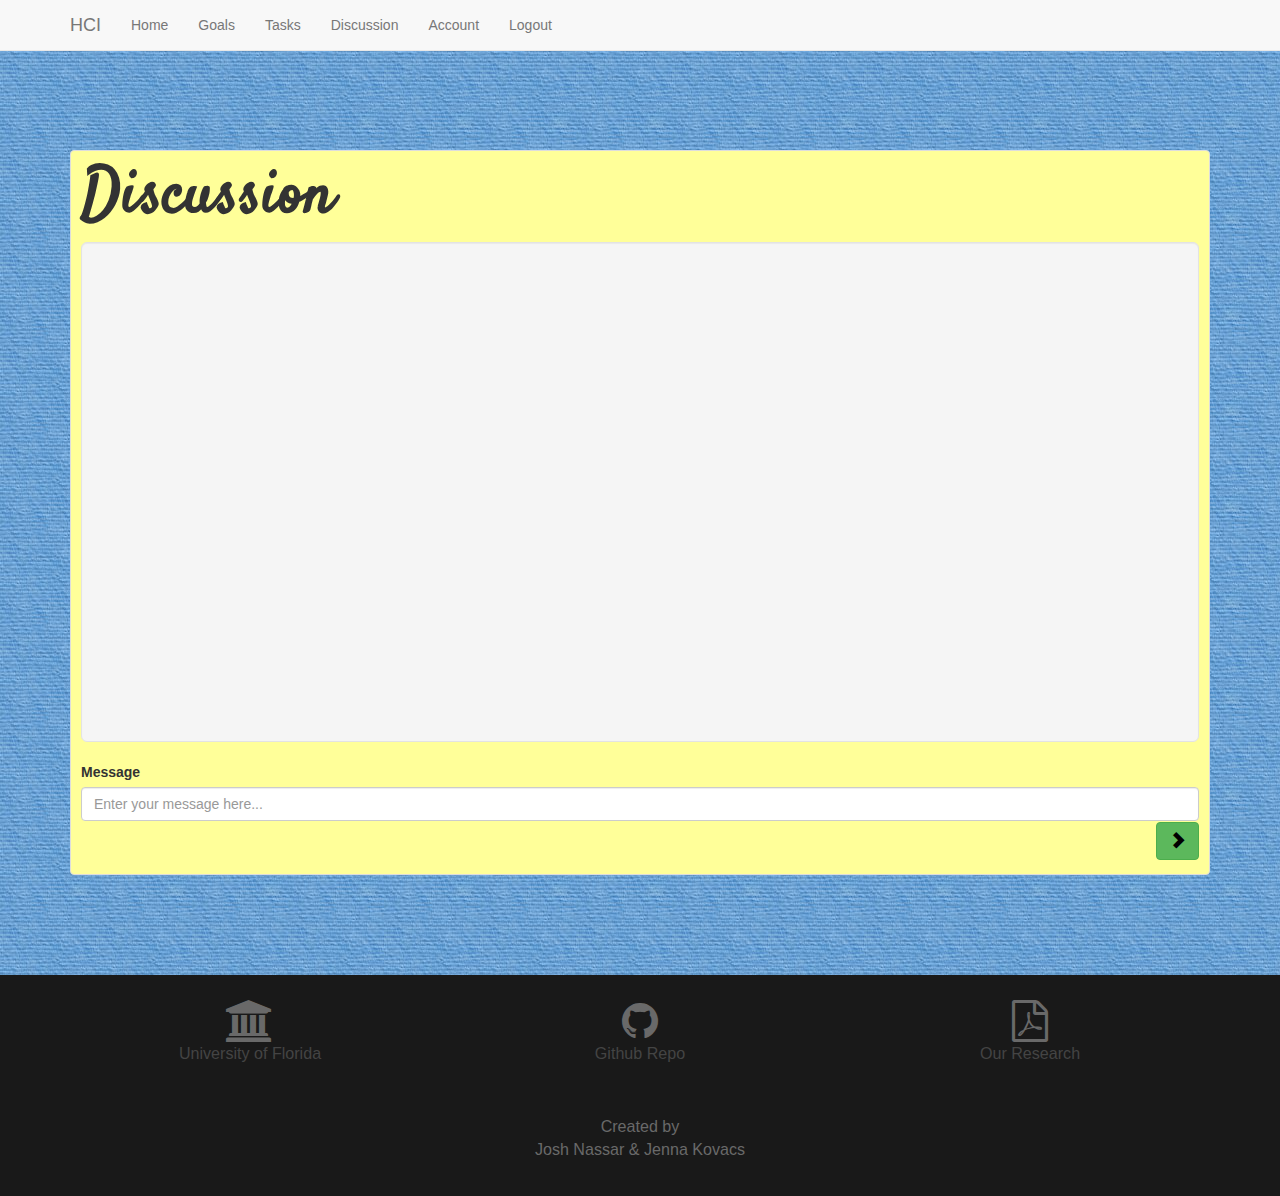
<file: discussion/index.html>
<!DOCTYPE html>
<html lang="en">

<head>
	<meta charset="utf-8">
	<meta http-equiv="X-UA-Compatible" content="IE=edge">
	<meta name="viewport" content="width=device-width, initial-scale=1">
	<!-- The above 3 meta tags *must* come first in the head; any other head content must come *after* these tags -->
	<meta name="description" content="HCI Project">
	<meta name="author" content="Josh & Jenna">
	<title>HCI Project Site</title>

	<!-- Latest compiled and minified CSS -->
	<link rel="stylesheet" href="https://maxcdn.bootstrapcdn.com/bootstrap/3.3.5/css/bootstrap.min.css">
	<!-- jQuery JavaScript -->
	<script src="https://code.jquery.com/jquery-1.11.3.min.js"></script>
	<!-- Latest compiled and minified JavaScript -->
	<script src="https://maxcdn.bootstrapcdn.com/bootstrap/3.3.5/js/bootstrap.min.js"></script>
	<!-- our JS -->
	<script src="../script.js" type="text/javascript"></script>
	<!-- our CSS -->
	<link rel="stylesheet" href="../style.css">
	<!-- Font Awesome Icons -->
	<link rel="stylesheet" href="http://cdnjs.cloudflare.com/ajax/libs/font-awesome/4.4.0/css/font-awesome.min.css">
	<link href='https://fonts.googleapis.com/css?family=Satisfy' rel='stylesheet' type='text/css'>

	<!-- HTML5 shim and Respond.js for IE8 support of HTML5 elements and media queries -->
	<!--[if lt IE 9]>
	  <script src="https://oss.maxcdn.com/html5shiv/3.7.2/html5shiv.min.js"></script>
	  <script src="https://oss.maxcdn.com/respond/1.4.2/respond.min.js"></script>
	<![endif]-->
</head>


<body onload="printMessages();">

		<!--Nav bar-->
	<nav class="navbar navbar-default navbar-fixed-top">
		<div class="container">
			<div class="navbar-header">
				<button type="button" class="navbar-toggle collapsed" data-toggle="collapse" data-target="#navbar" aria-expanded="false" aria-controls="navbar">
					<span class="sr-only">Toggle navigation</span>
					<span class="icon-bar"></span>
					<span class="icon-bar"></span>
					<span class="icon-bar"></span>
				</button>
				<a class="navbar-brand" href="../">HCI</a>
			</div>
			<div id="navbar" class="collapse navbar-collapse">
				<ul class="nav navbar-nav">
					<li><a href="../">Home</a></li>
					<li><a href="../goals">Goals</a></li>
					<li><a href="../tasks">Tasks</a></li>
					<li><a href="./">Discussion</a></li>
					<li><a href="../account">Account</a></li>
					<li style="text-align:right;"><a href="../" onclick="logout();">Logout</a></li>
				</ul>
			</div>
		</div>
	</nav>
	</br></br>


	<!--Home page-->
</br></br></br>
	<div id="discussion" class="container">
		<div class="panel panel-default" style="background-color:#ffff99;padding-left:10px;padding-right:10px;">
			<div class="panel-title">
				<h9>Discussion</h9>
			</div>

			<div id='message-window' class="well well-lg" style="height:500px; overflow-y:scroll;"></div>
			<form role="form" onsubmit="return sendMessage();" autocomplete="off">
			  <div class="form-group">
			    <label for="message">Message</label>
			    <input class="form-control" id="message" type="text" placeholder="Enter your message here...">
					<div id="send-button" style="text-align: right;">
						<button type="button" id="message-button" onClick="sendMessage();" class="btn btn-success glyphicon glyphicon-chevron-right" style="color:black;font-weight:bold;font-size: 120%;"></button>
					</div>
			  </div>
			</form>
		</div>
	</div>

</br></br></br></br>
	<footer id="contact">
    <div class="container">
      <div class="row">
        <div class="col-md-4" align="center">
          <a href="http://www.ufl.edu/" target="_blank" style="color:#696969">
            <i class="fa fa-university fa-3x"></i>
            <p style="color:#444444">University of Florida</p>
          </a>
        </div>
        <div class="col-md-4" align="center">
          <a href="https://github.com/JoshNassar94/HCI-Project" target="_blank" style="color:#696969">
            <i class="fa fa-github fa-3x"></i>
            <p style="color:#444444">Github Repo</p>
          </a>
        </div>
        <div class="col-md-4" align="center">
          <a href="../UserResearch.pdf" target="_blank" style="color:#696969">
            <i class="fa fa-file-pdf-o fa-3x"></i>
            <p style="color:#444444">Our Research</p>
          </a>
        </div>
      </div>
      <div>
        <br/>
        <br/>
        <p style="color:#696969">Created by</br>Josh Nassar & Jenna Kovacs</p>
      </div>
    </div>
  </footer>


</body>

</html>
</file>
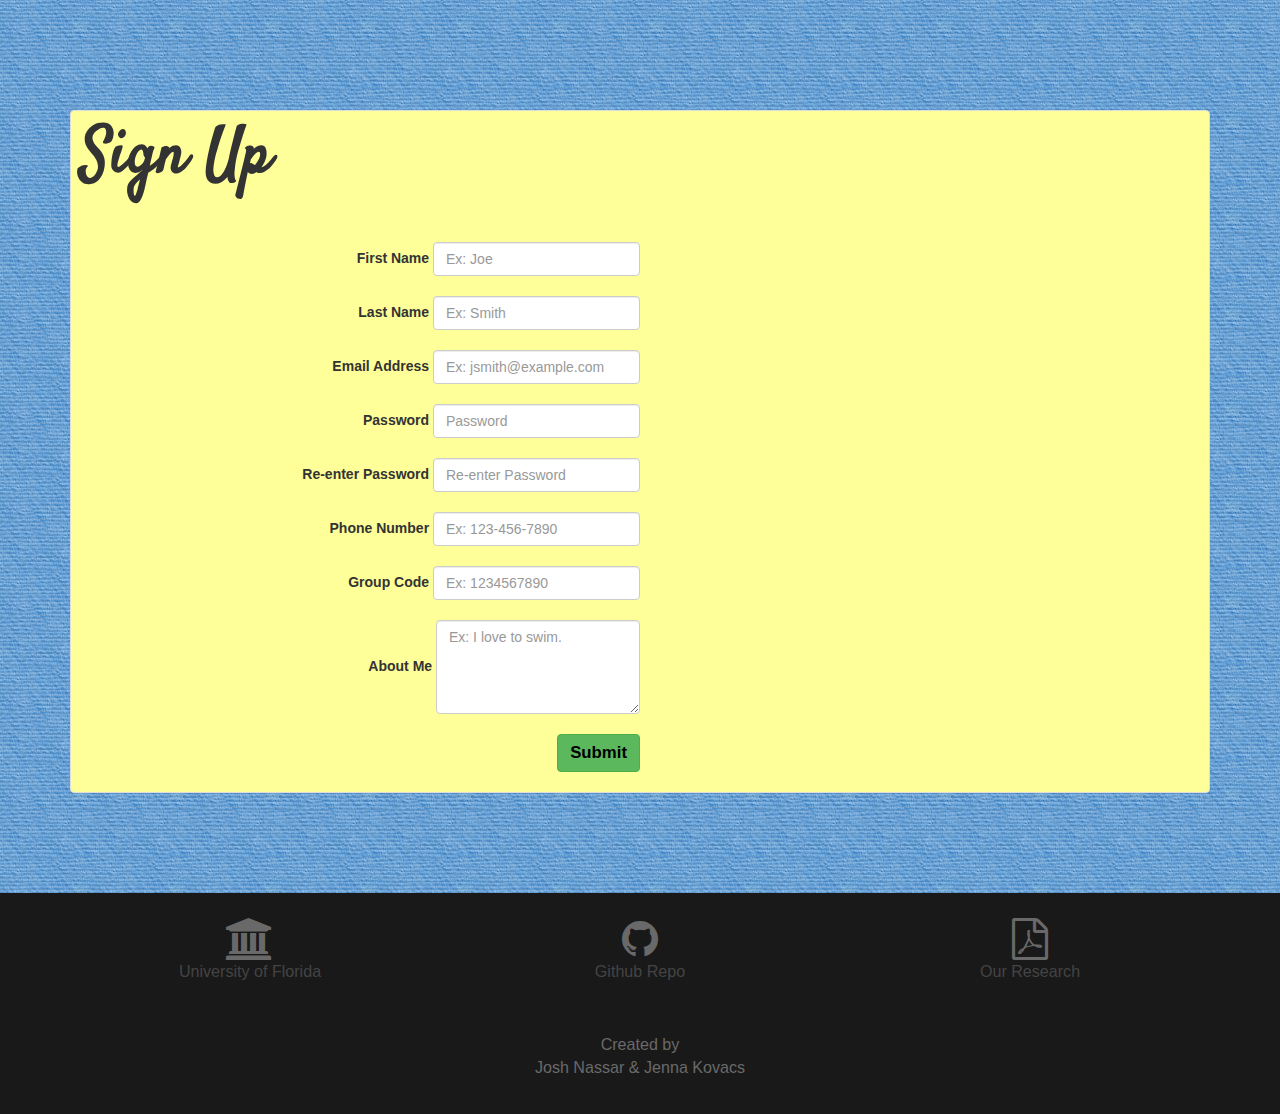
<file: signup/index.html>
<!DOCTYPE html>
<html lang="en">

<head>
	<meta charset="utf-8">
	<meta http-equiv="X-UA-Compatible" content="IE=edge">
	<meta name="viewport" content="width=device-width, initial-scale=1">
	<!-- The above 3 meta tags *must* come first in the head; any other head content must come *after* these tags -->
	<meta name="description" content="HCI Project">
	<meta name="author" content="Josh & Jenna">
	<title>HCI Project Site</title>

	<!-- Latest compiled and minified CSS -->
	<link rel="stylesheet" href="https://maxcdn.bootstrapcdn.com/bootstrap/3.3.5/css/bootstrap.min.css">
	<!-- jQuery JavaScript -->
	<script src="https://code.jquery.com/jquery-1.11.3.min.js"></script>
	<!-- Latest compiled and minified JavaScript -->
	<script src="https://maxcdn.bootstrapcdn.com/bootstrap/3.3.5/js/bootstrap.min.js"></script>
	<!-- our JS -->
	<script src="../script.js" type="text/javascript"></script>
	<!-- our CSS -->
	<link rel="stylesheet" href="../style.css">
	<!-- Font Awesome Icons -->
	<link rel="stylesheet" href="http://cdnjs.cloudflare.com/ajax/libs/font-awesome/4.4.0/css/font-awesome.min.css">
	<link href='https://fonts.googleapis.com/css?family=Satisfy' rel='stylesheet' type='text/css'>

	<!-- HTML5 shim and Respond.js for IE8 support of HTML5 elements and media queries -->
	<!--[if lt IE 9]>
	  <script src="https://oss.maxcdn.com/html5shiv/3.7.2/html5shiv.min.js"></script>
	  <script src="https://oss.maxcdn.com/respond/1.4.2/respond.min.js"></script>
	<![endif]-->
</head>


<body>


	<!--Home page-->

</br></br></br>
	<div id="discussion" class="container">
		<div class="panel panel-default" style="background-color:#ffff99;padding-left:10px;padding-right:10px;">
			<div class="panel-title">
				<h9>Sign Up</h9>
			</div>

</br></br>
			<form class="form-inline" style="text-align:right; width:50%;">
			  <div class="form-group">
			    <label for="first-name">First Name</label>
			    <input class="form-control" name="first-name" id="first-name" type="text" placeholder="Ex: Joe">
				</div></br></br>
				<div class="form-group">
					<label for="last-name">Last Name</label>
			    <input class="form-control" name="last-name" id="last-name" type="text" placeholder="Ex: Smith">
				</div></br></br>
			<!--/form-->
			<!--form role="form" style="width:51%"-->
				<div class="form-group">
					<label for="email-address">Email Address</label>
			    <input class="form-control" name="email" id="email-address" type="text" placeholder="Ex: jsmith@example.com">
			    </div></br></br>

		<div class = "form-group">
          <label for="password1">Password</label>
			    <input class="form-control" name="password1" id="password1" type="password" placeholder="Password">
</div></br></br>
<div class = "form-group">
          <label for="password2">Re-enter Password</label>
			    <input class="form-control" name="password2" id="password2" type="password" placeholder="Re-enter Password">
</div></br></br>
<div class = "form-group">
					<label for="phone-number">Phone Number</label>
			    <input class="form-control" name="phone-number" id="phone-number" type="tel" placeholder="Ex: 123-456-7890">
			    </div></br></br>
			    <div class = "form-group">
			    <label for="group-id">Group Code</label>
			    <input class="form-control" name="group-id" id="group-id" type="number" placeholder="Ex: 1234567890">
</div></br></br>
<div class = "form-group">
					<label for="about-me">About Me</label>
    			<textarea class="form-control" name="about-me" id="about-me" rows="4" placeholder="Ex: I love to swim."></textarea>
</div></br></br>

        <button type="button" class="btn btn-success" onClick="signup(this.form);" style="color:black;font-weight:bold;font-size: 120%;">Submit</button></br></br>
			</form>
		</div>
	</div>

</br></br></br></br>
	<footer id="contact">
    <div class="container">
      <div class="row">
        <div class="col-md-4" align="center">
          <a href="http://www.ufl.edu/" target="_blank" style="color:#696969">
            <i class="fa fa-university fa-3x"></i>
            <p style="color:#444444">University of Florida</p>
          </a>
        </div>
        <div class="col-md-4" align="center">
          <a href="https://github.com/JoshNassar94/HCI-Project" target="_blank" style="color:#696969">
            <i class="fa fa-github fa-3x"></i>
            <p style="color:#444444">Github Repo</p>
          </a>
        </div>
        <div class="col-md-4" align="center">
          <a href="../UserResearch.pdf" target="_blank" style="color:#696969">
            <i class="fa fa-file-pdf-o fa-3x"></i>
            <p style="color:#444444">Our Research</p>
          </a>
        </div>
      </div>
      <div>
        <br/>
        <br/>
        <p style="color:#696969">Created by</br>Josh Nassar & Jenna Kovacs</p>
      </div>
    </div>
  </footer>


</body>

</html>
</file>
<file: style.css>
body {
	padding-top: 50px;
	background-image: url("background.jpg");
	background-repeat : repeat;
}
#home {
	text-align: center;
	justify-content: center;
	align-items: center;
}
.group-member-name{
	text-align: center;
	font-weight: bold;
}
.group-member-bio{
	text-align: left;
	font-weight: bold;
}
footer {
    background-color:#191919;
    clear:both;
    text-align:center;
    padding:25px;
}
h8{
	font-family: 'Satisfy', cursive;
	Arial, serif; font-weight: 1000;
	font-size: 700%;
	color: white;
}
h9{
	font-family: 'Satisfy', cursive;
	Arial, serif; font-weight: 1000;
	font-size: 400%;
}
.group-menu{
	color:black;
	font-size: 150%;
}
p{
	font-size: 115%;
}
hr {
	border: none;
	height: 1px;
	color: grey;
	background-color:black;
}
.modal-body .form-horizontal .col-sm-2,
.modal-body .form-horizontal .col-sm-10 {
    width: 100%
}

.modal-body .form-horizontal .control-label {
    text-align: left;
}
.modal-body .form-horizontal .col-sm-offset-2 {
    margin-left: 15px;
}
.modal.in {
   display:block;
}
</file>
